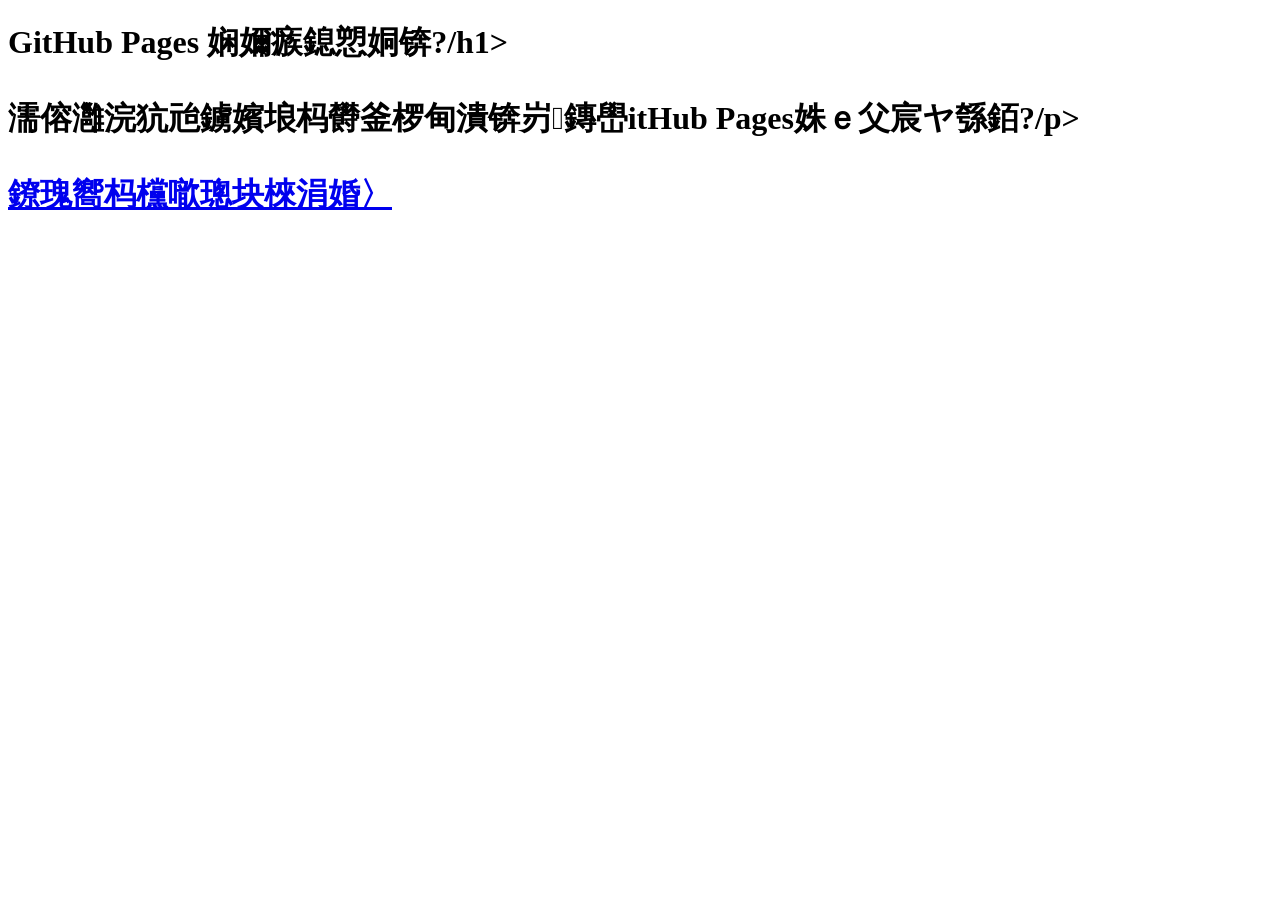
<file: test.html>
<!DOCTYPE html>
<html>
<head>
    <meta charset="UTF-8">
    <title>娴嬭瘯椤甸潰</title>
</head>
<body>
    <h1>GitHub Pages 娴嬭瘯鎴愬姛锛?/h1>
    <p>濡傛灉浣犺兘鐪嬪埌杩欎釜椤甸潰锛岃鏄嶨itHub Pages姝ｅ父宸ヤ綔銆?/p>
    <p><a href="index.html">鐐瑰嚮杩欓噷璁块棶涓婚〉</a></p>
</body>
</html>
</file>
